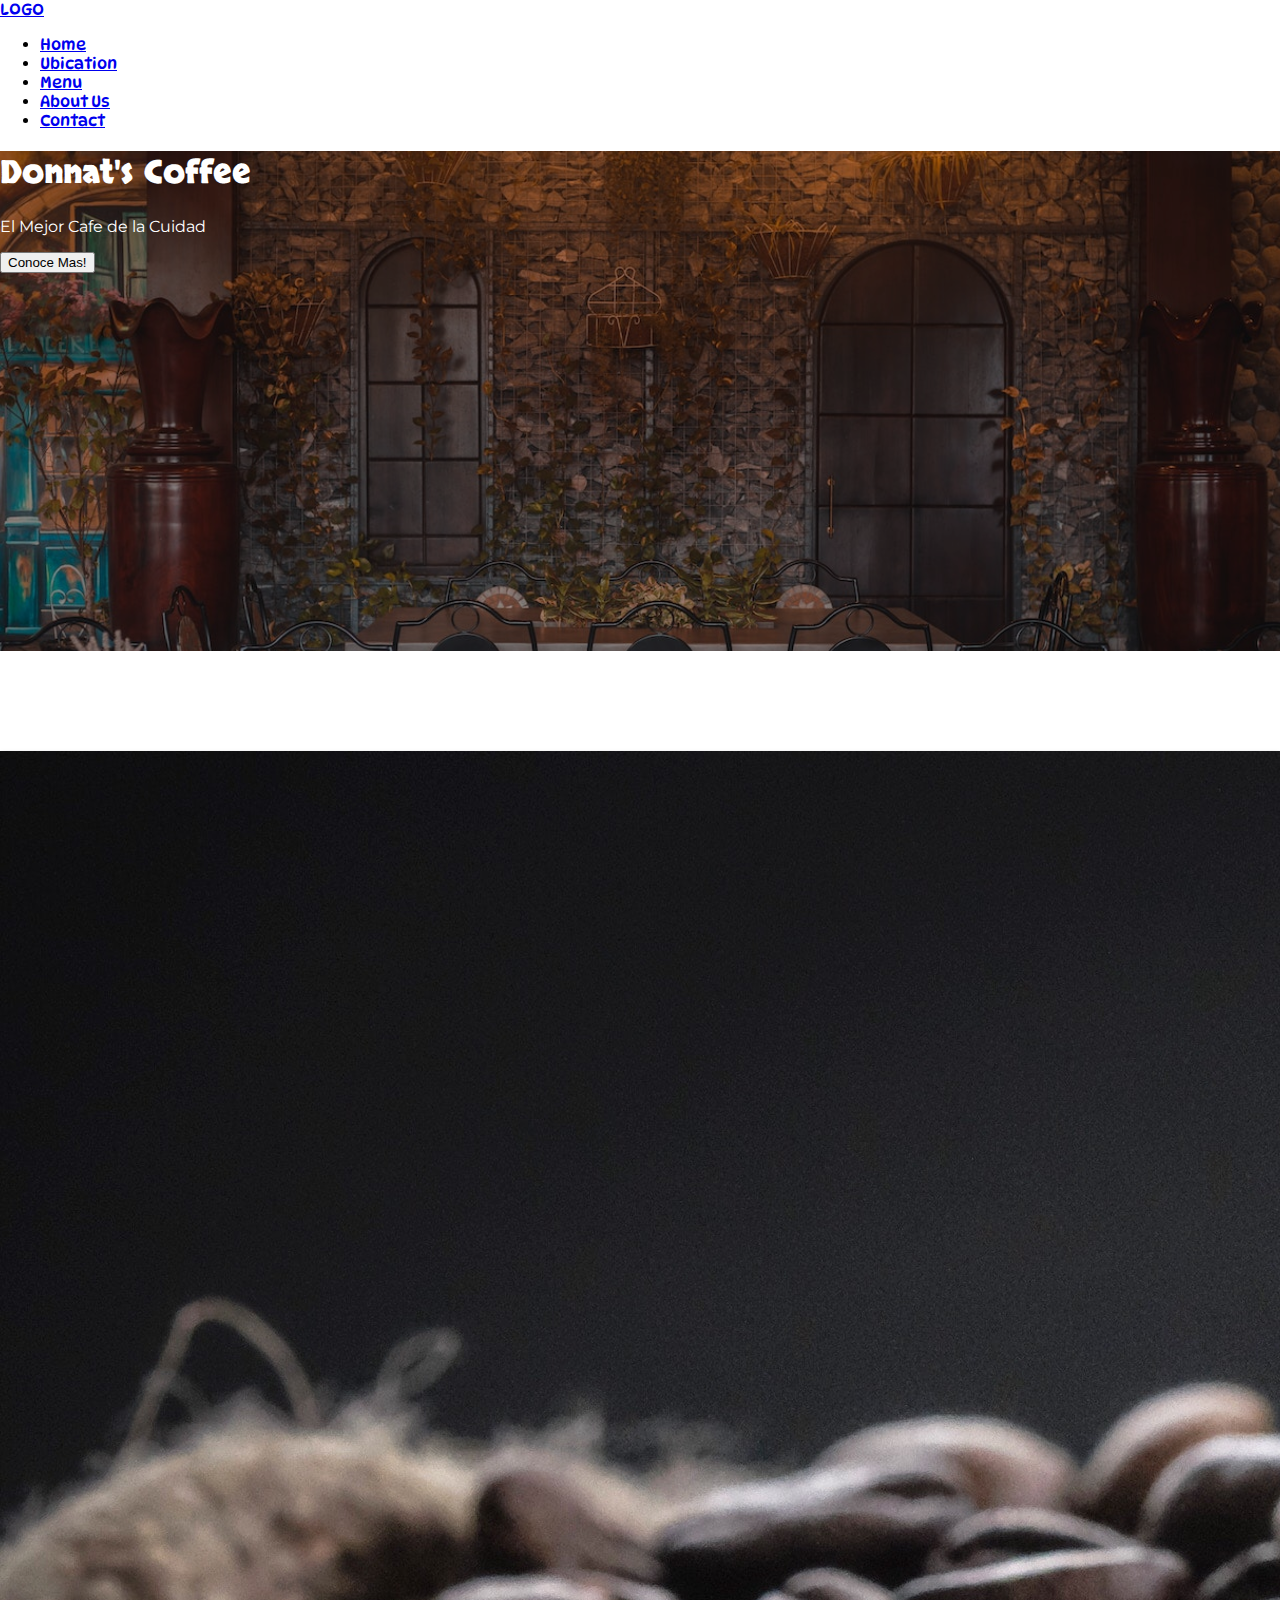
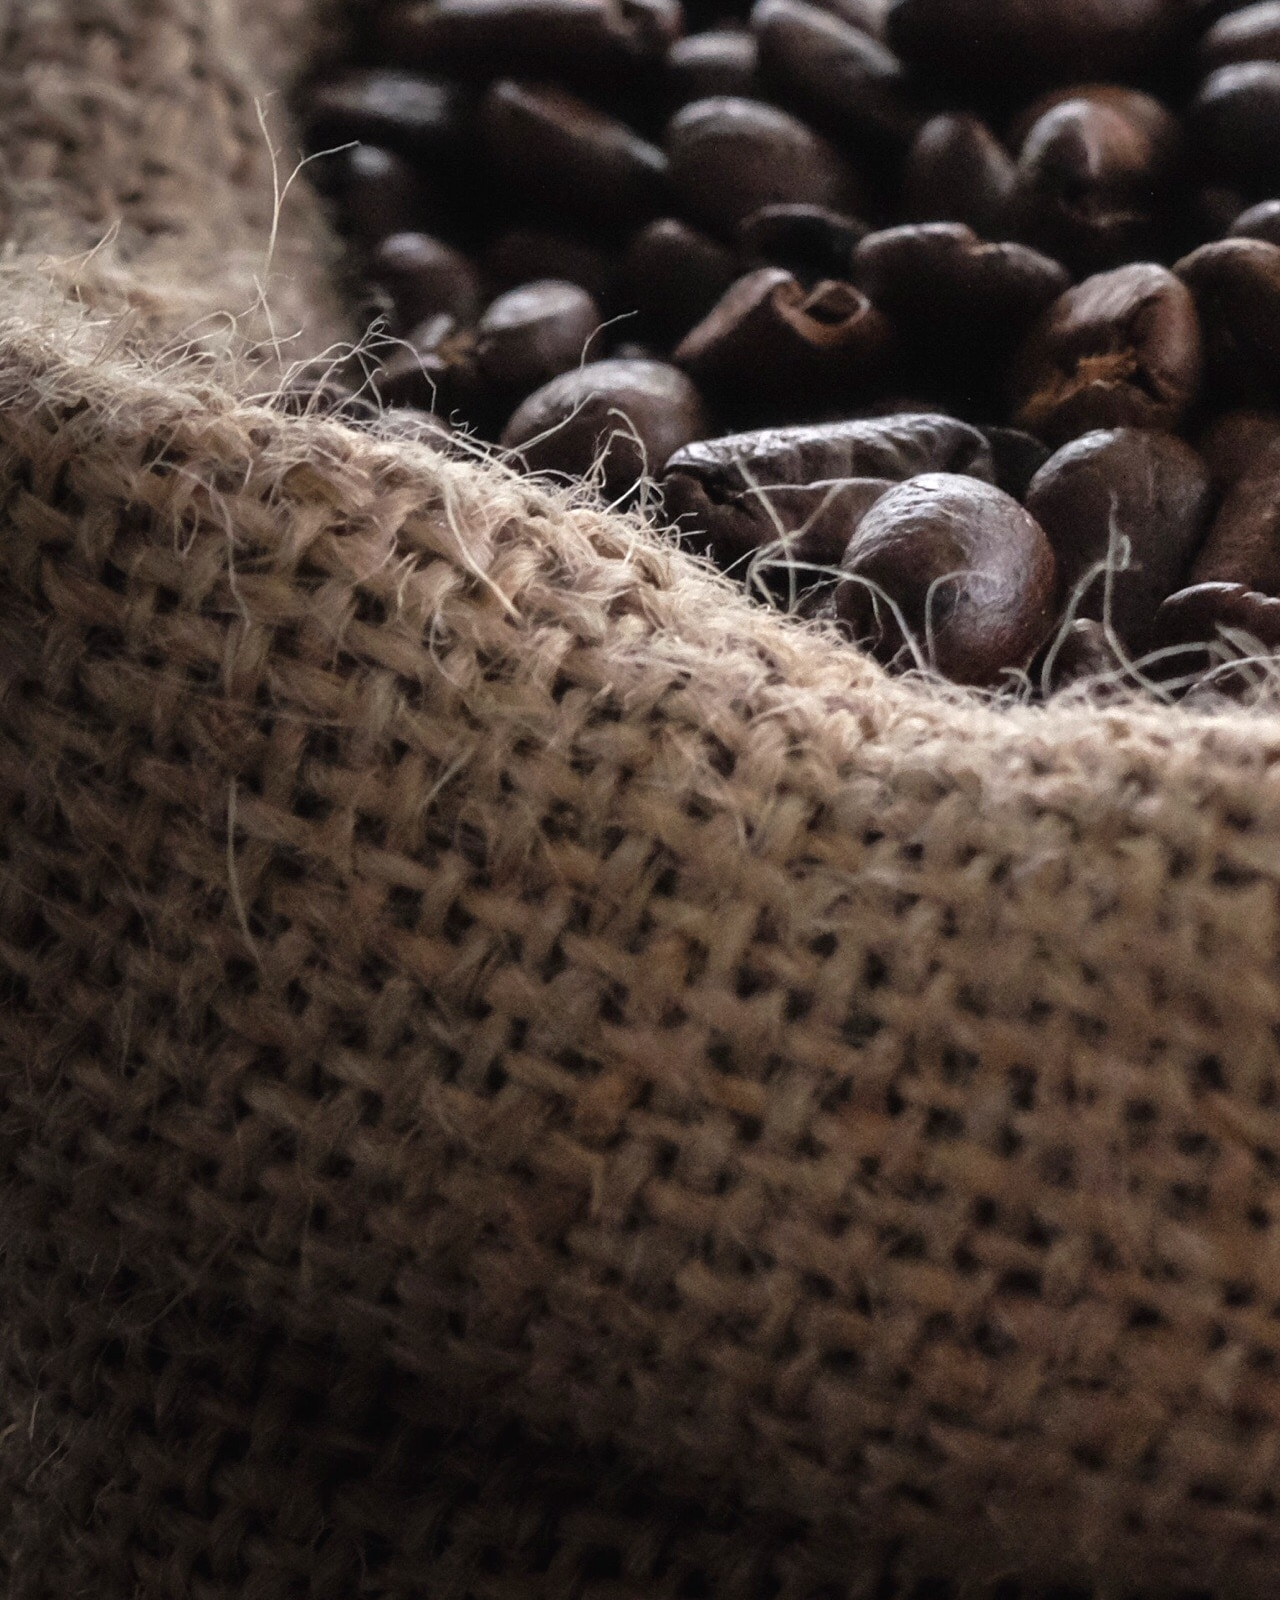
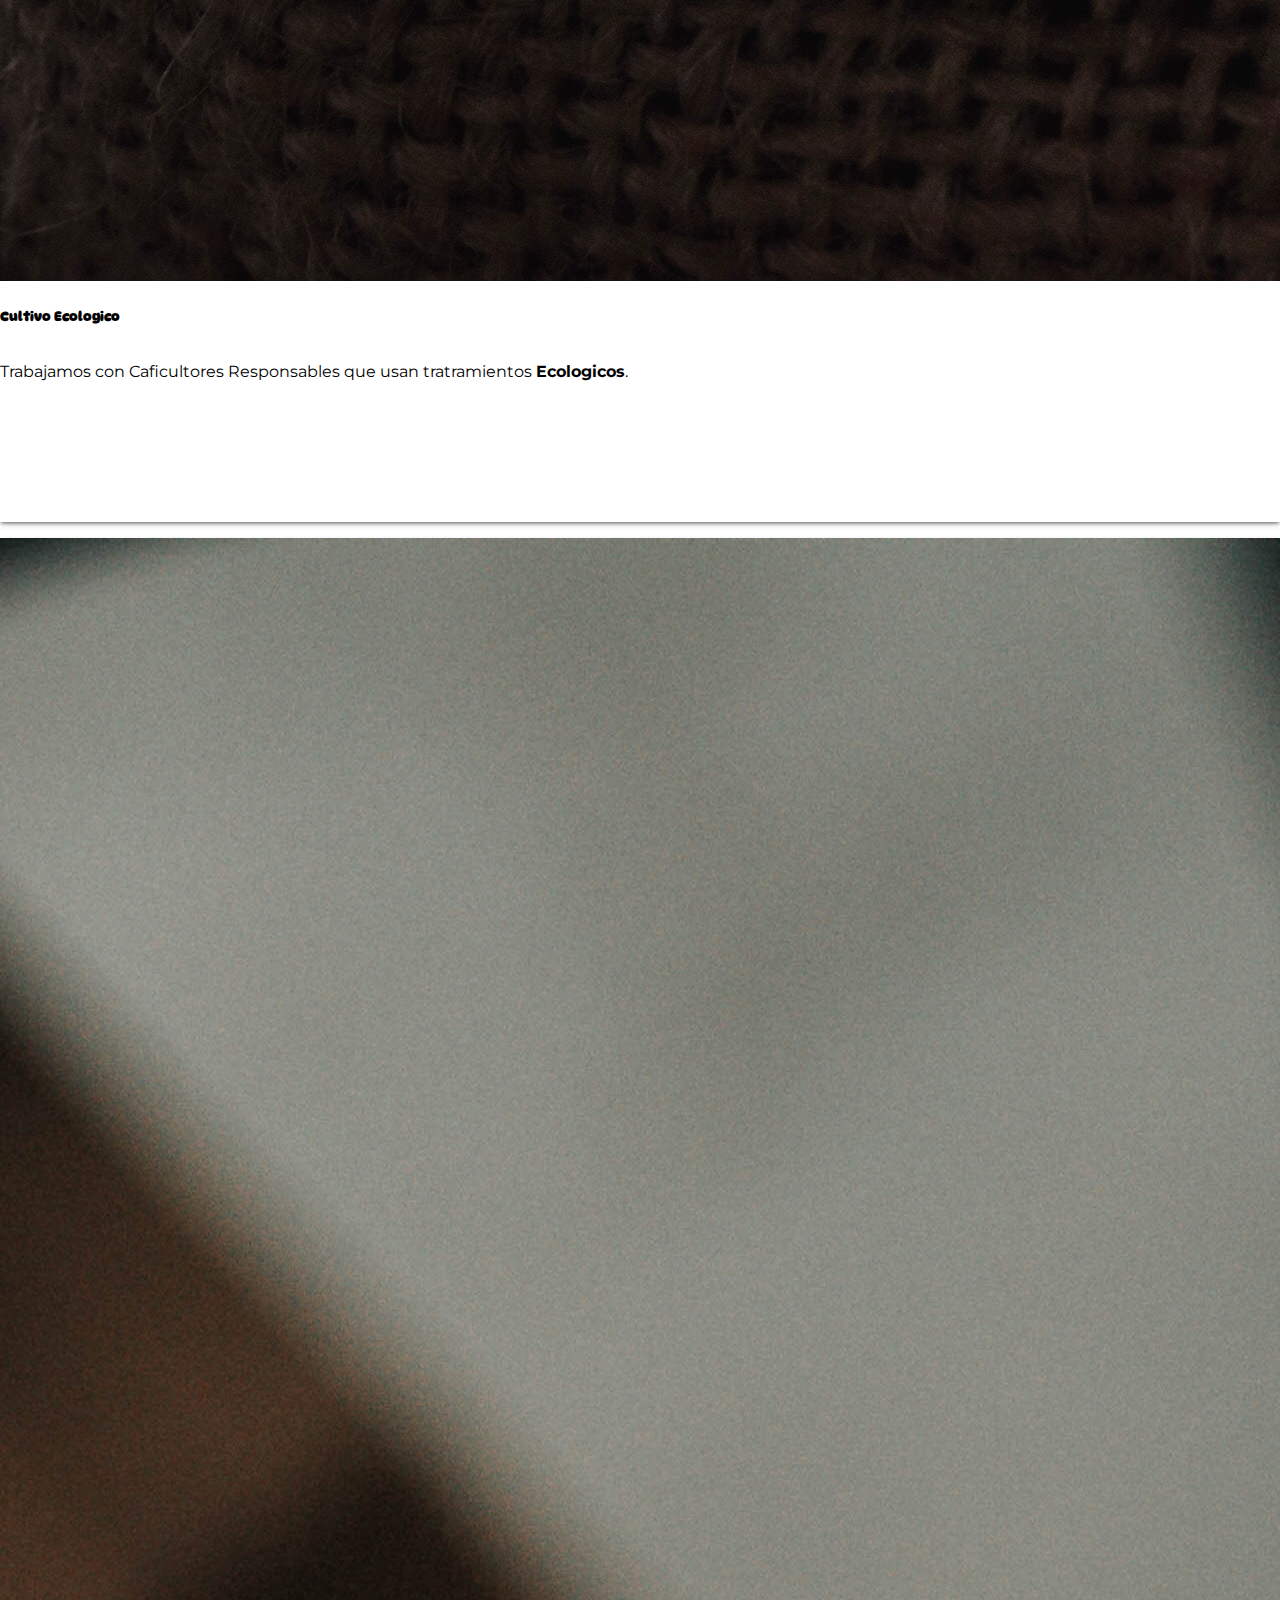
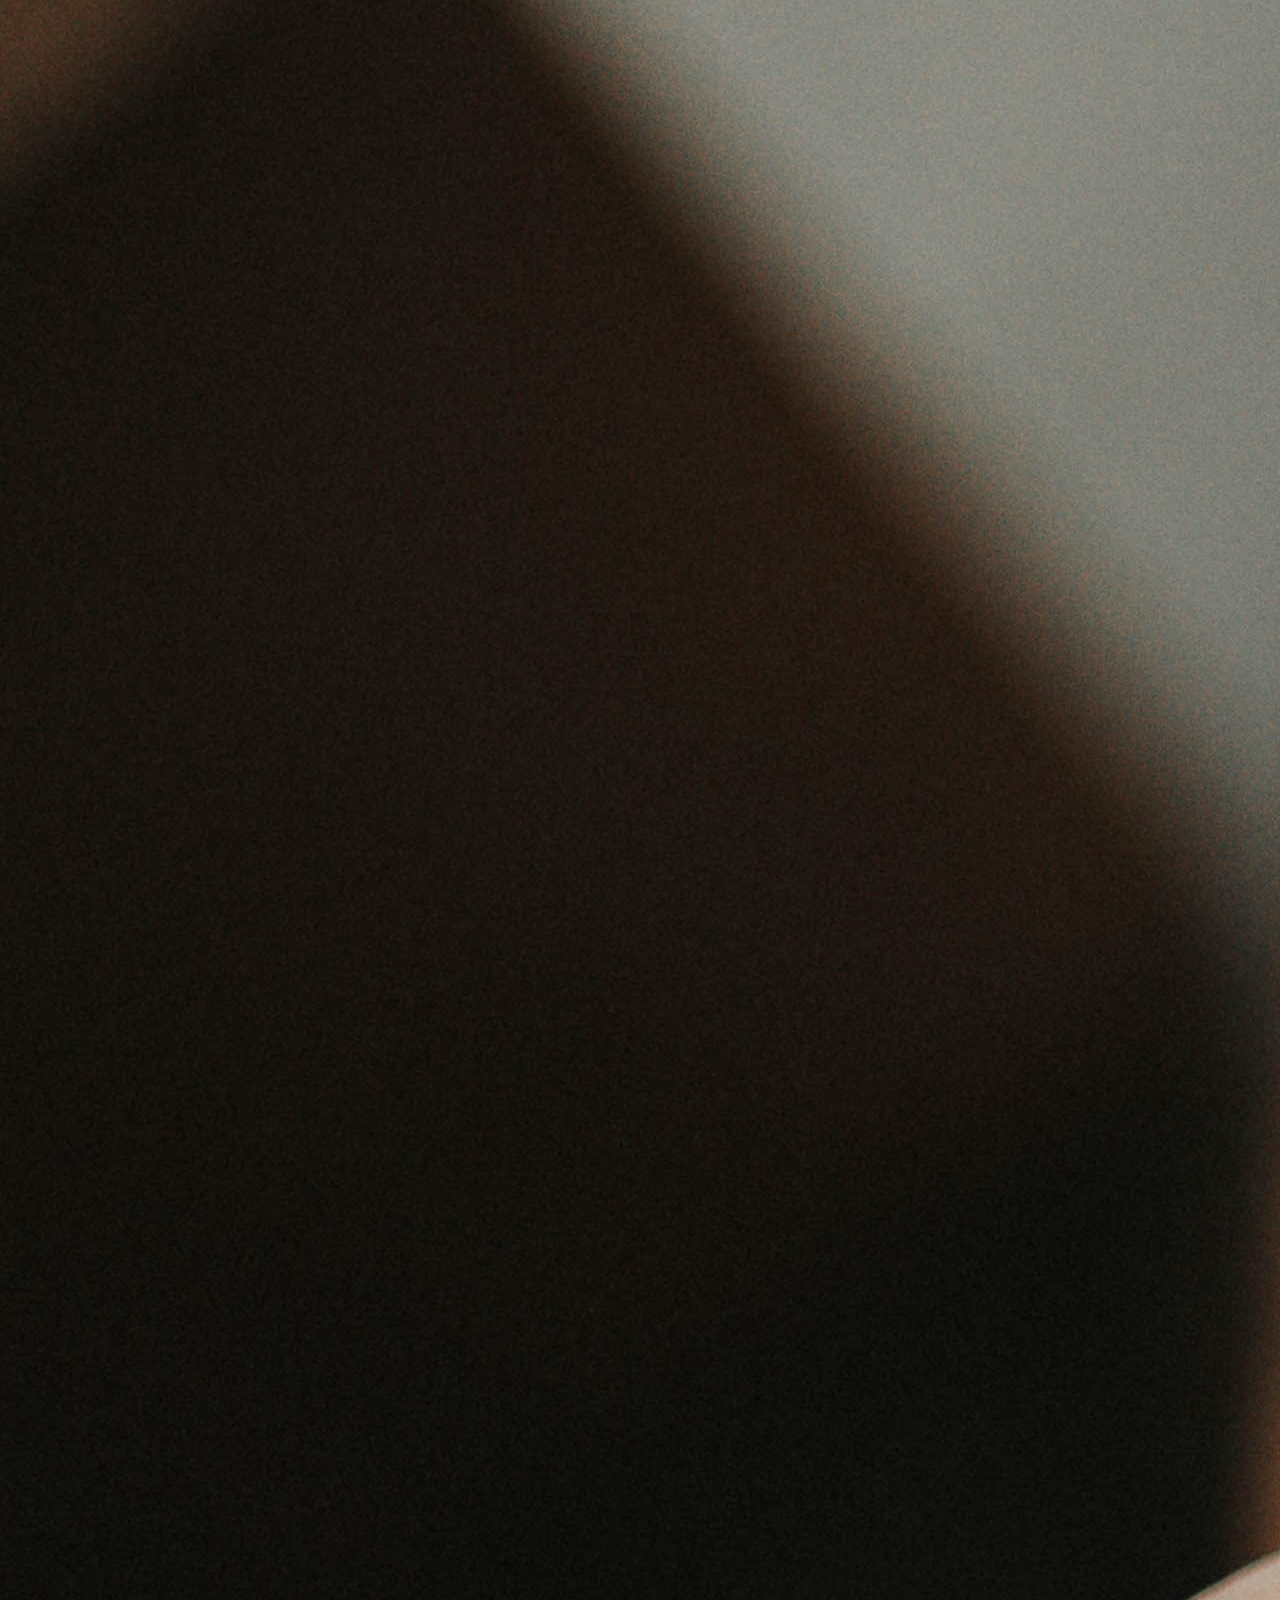
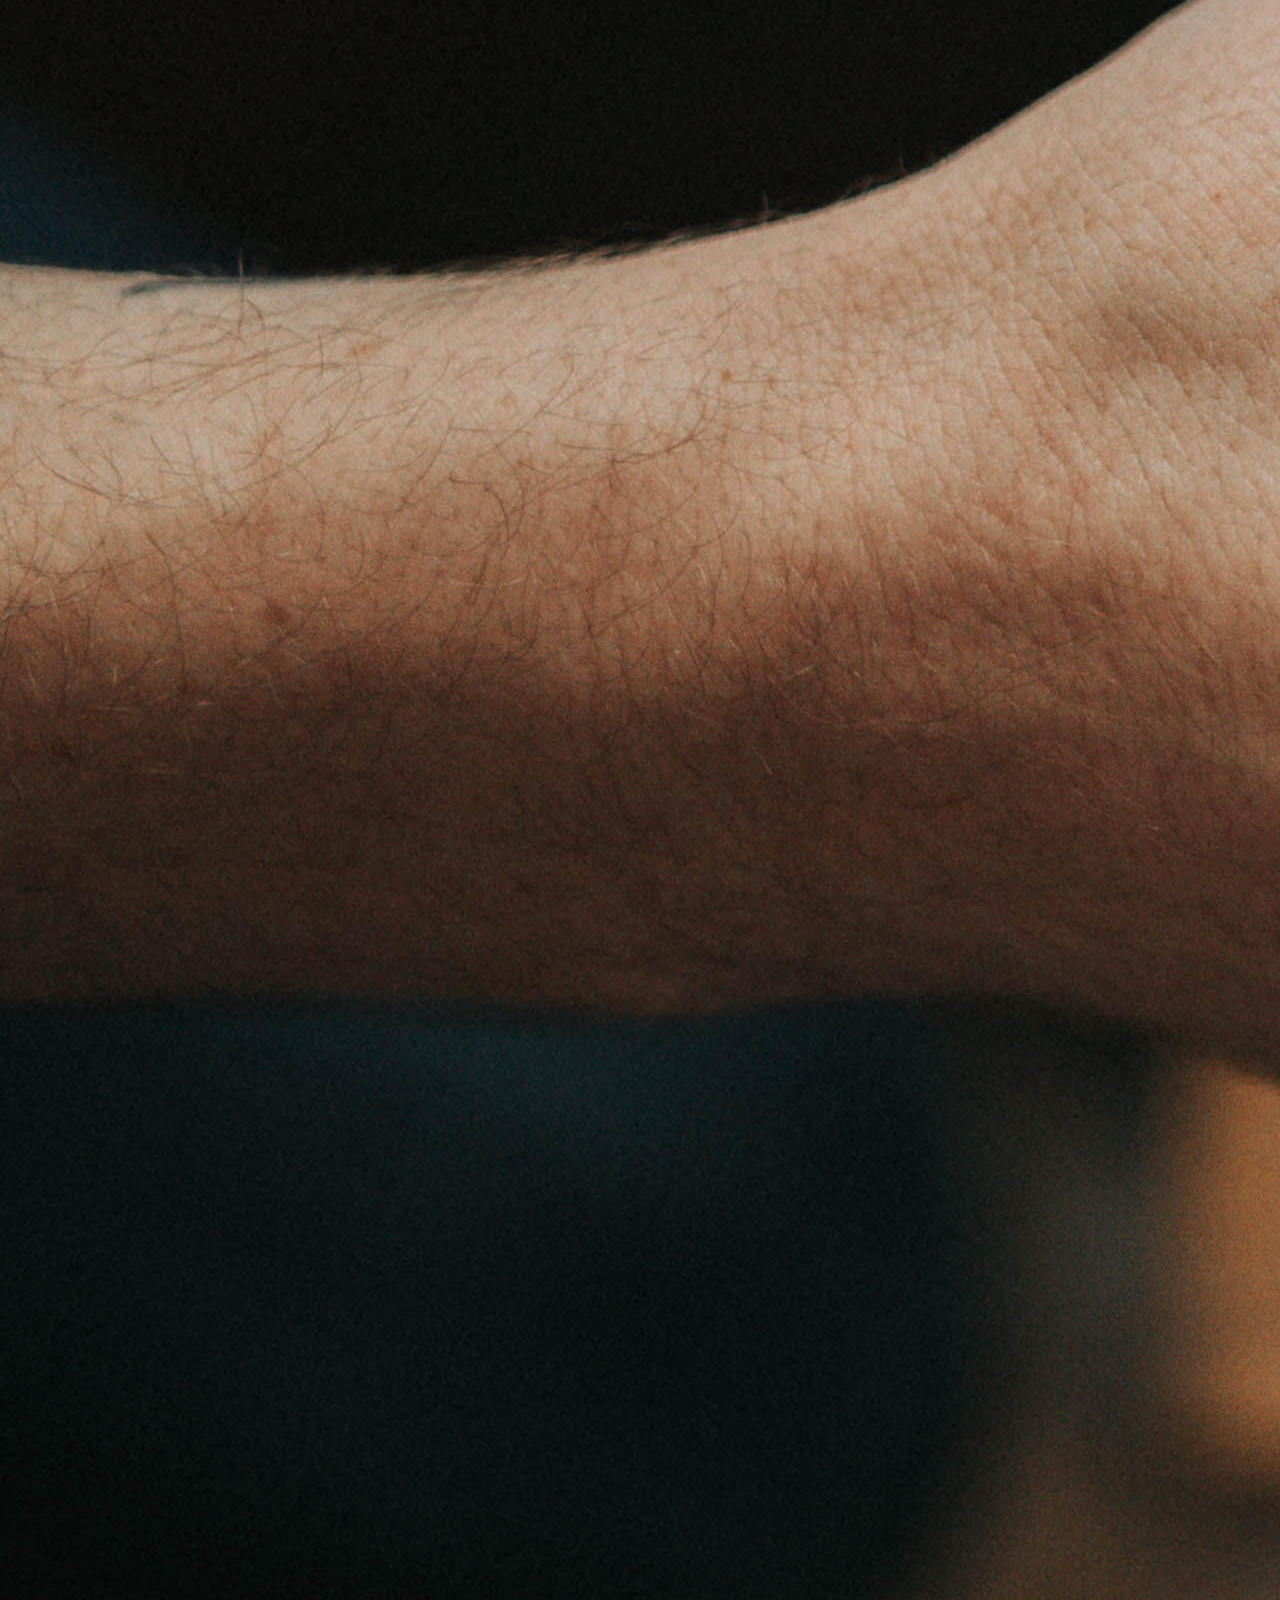
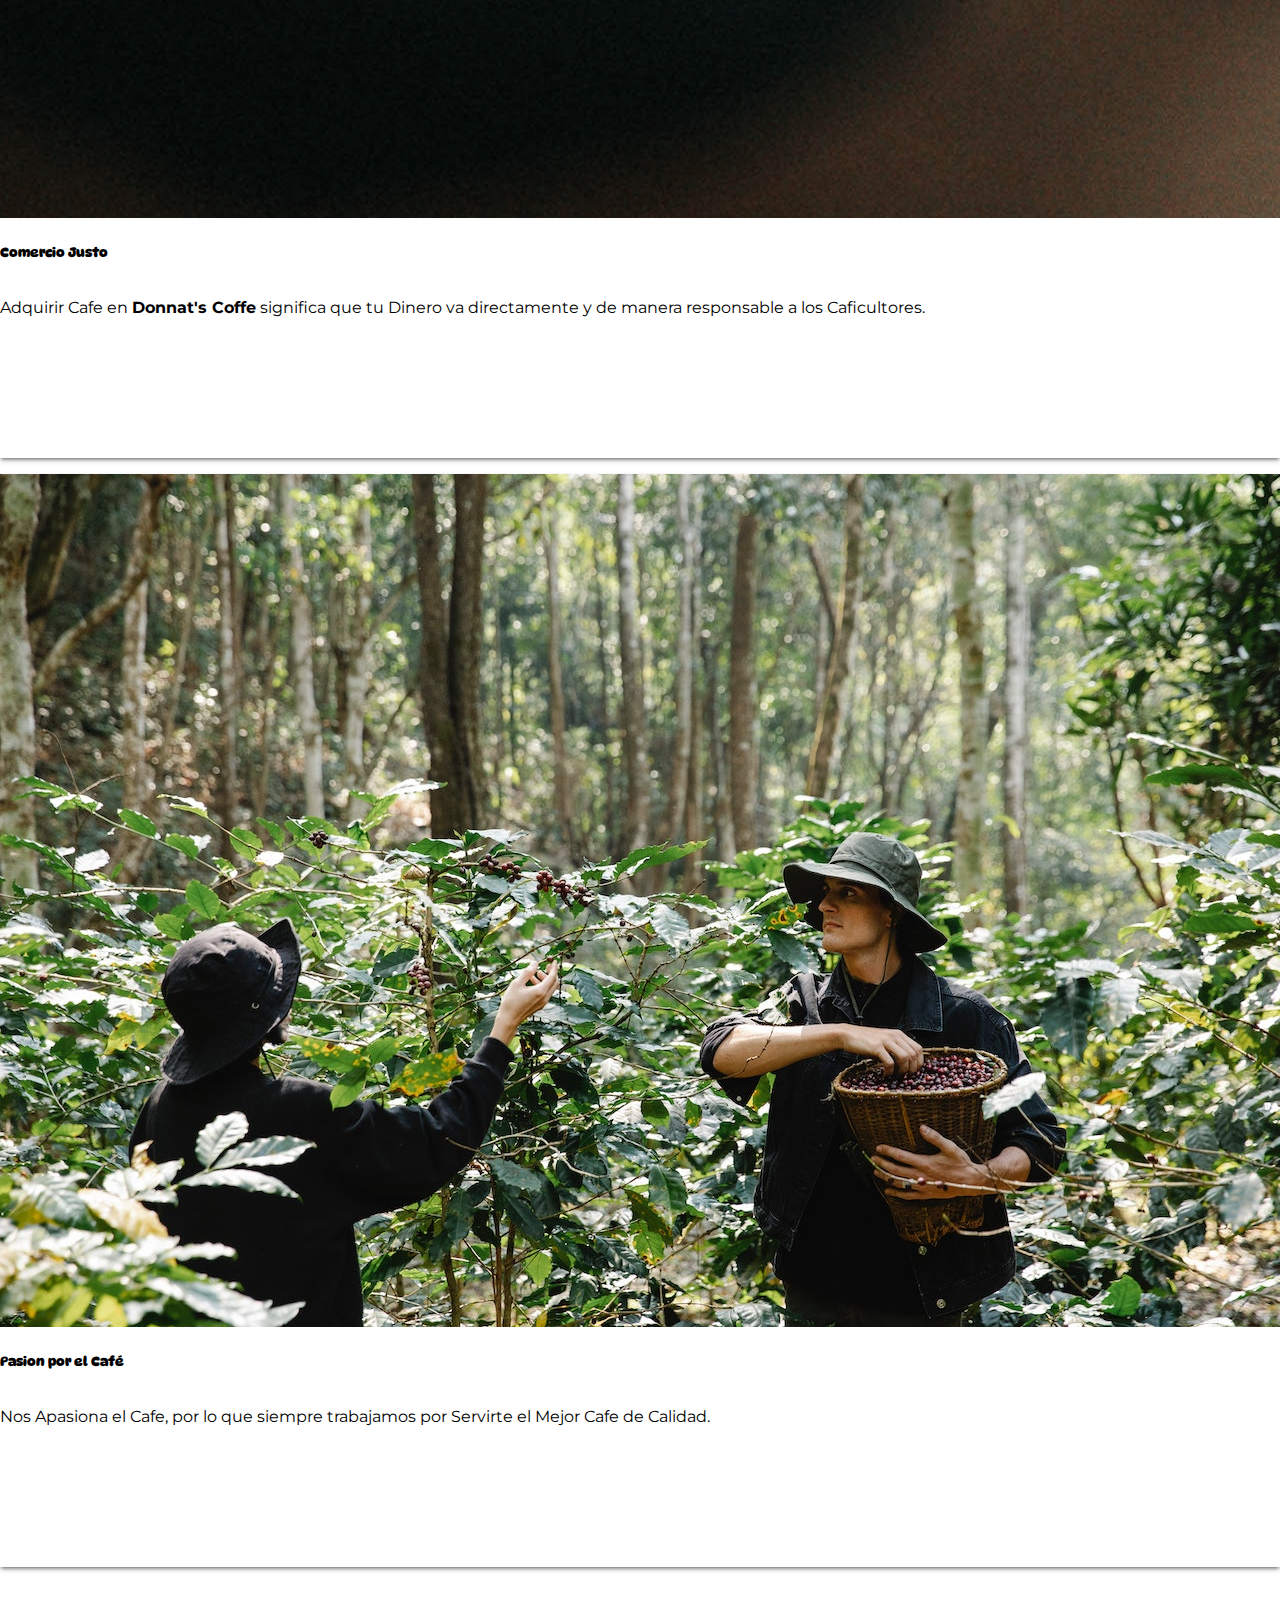
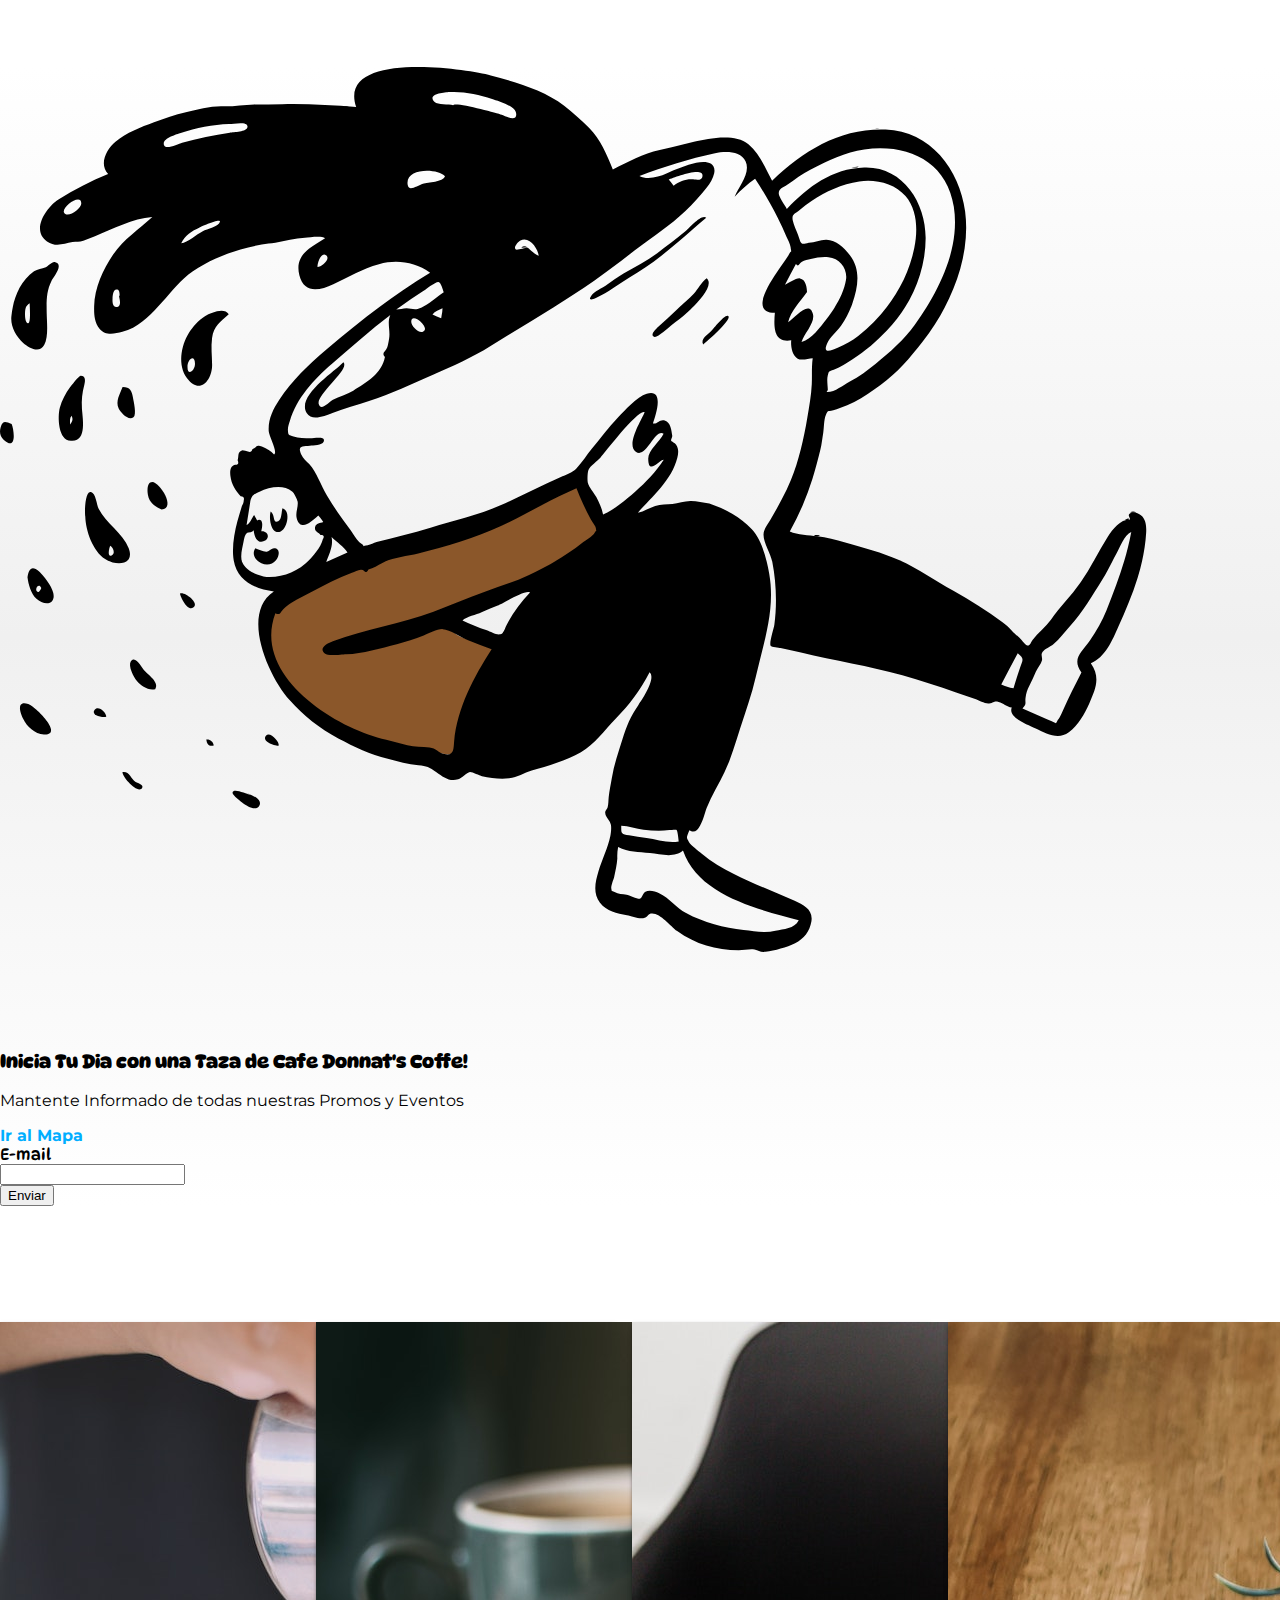
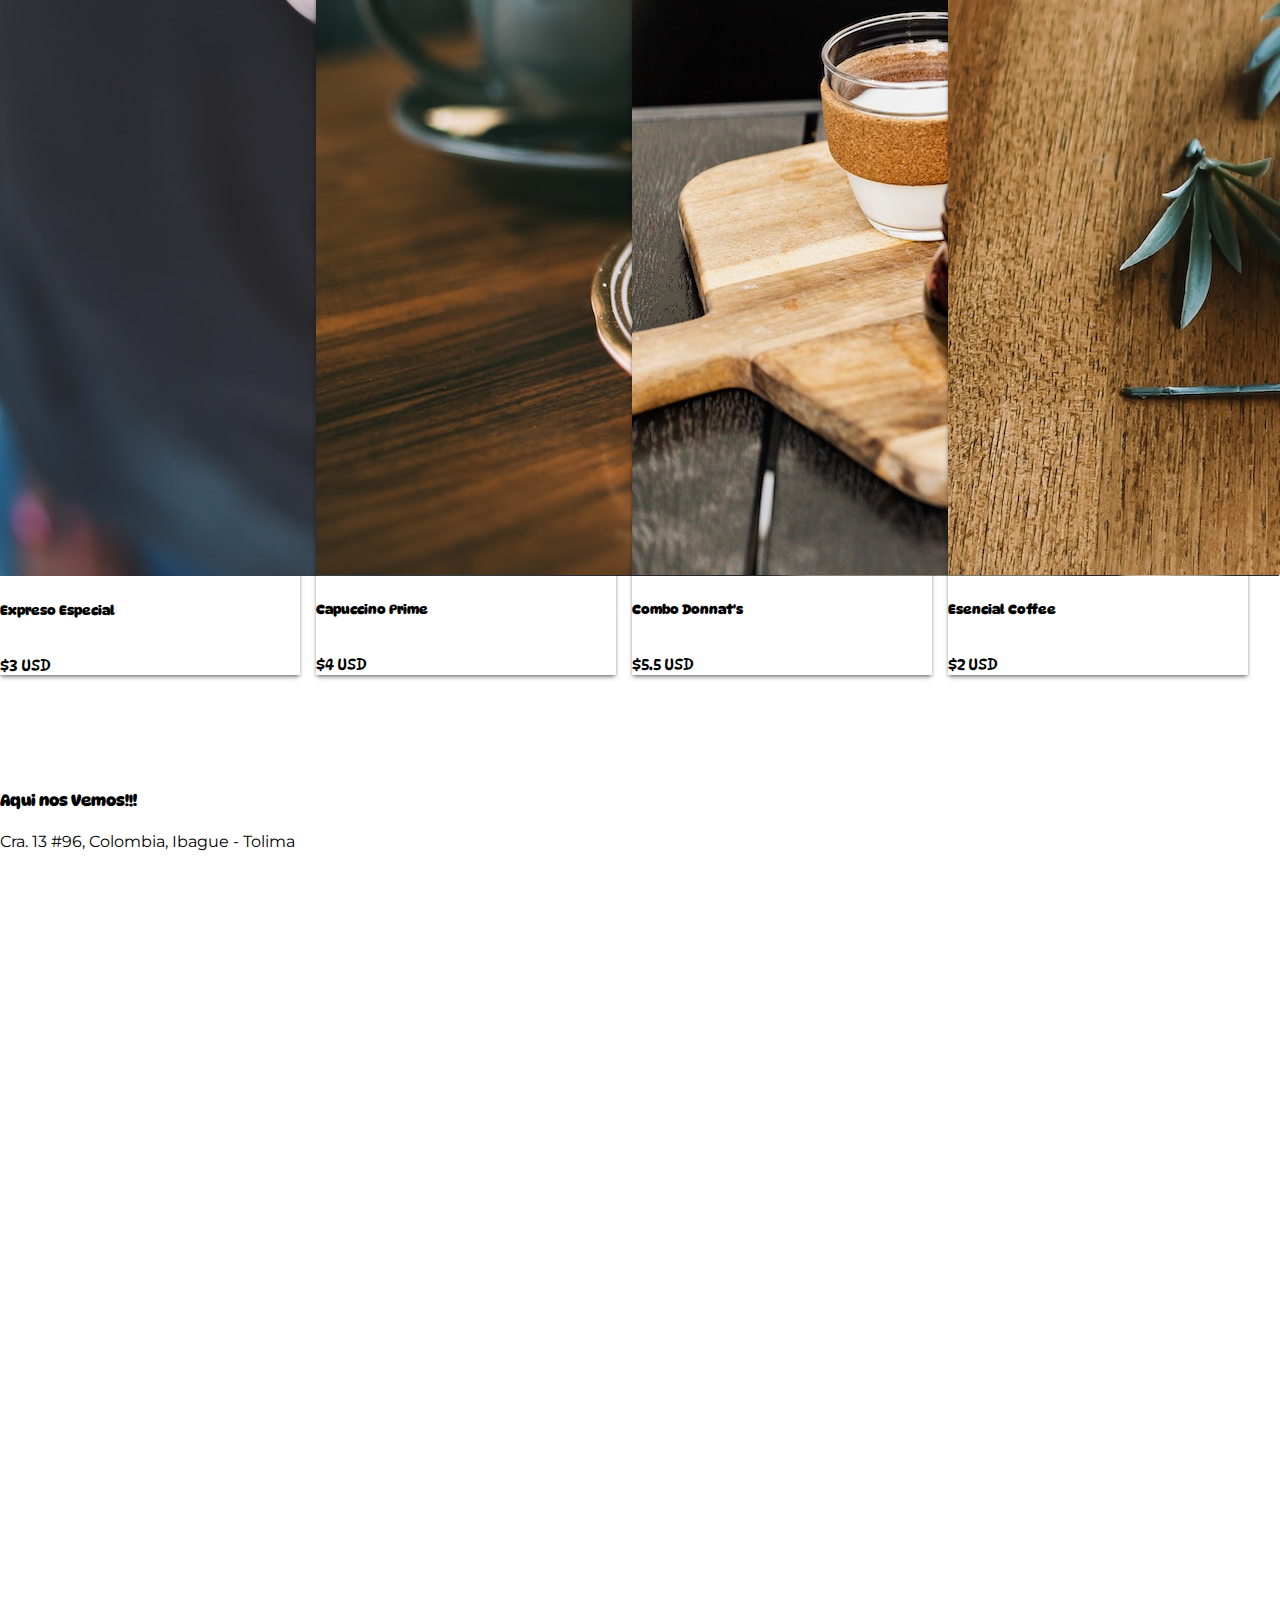
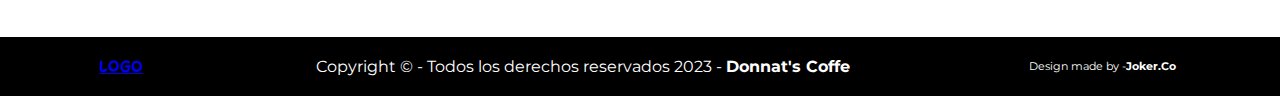
<file: index.html>
<!doctype html>
<html lang="es">
  <head>
    <meta charset="utf-8">
    <meta name="viewport" content="width=device-width, initial-scale=1">
    <title>Donnat's Coffee</title>
    <link rel="stylesheet" href="style.css">

    <link rel="icon" href="img/favicon.png">

    <link href="https://cdn.jsdelivr.net/npm/bootstrap@5.3.0-alpha3/dist/css/bootstrap.min.css" rel="stylesheet" integrity="sha384-KK94CHFLLe+nY2dmCWGMq91rCGa5gtU4mk92HdvYe+M/SXH301p5ILy+dN9+nJOZ" crossorigin="anonymous">

    <link rel="preconnect" href="https://fonts.googleapis.com">
    <link rel="preconnect" href="https://fonts.gstatic.com" crossorigin>
    <link href="https://fonts.googleapis.com/css2?family=DynaPuff&family=Libre+Baskerville:ital,wght@0,400;0,700;1,400&family=Montserrat:wght@300&family=Source+Serif+Pro:wght@300;400;700&display=swap" rel="stylesheet">

    <link href="https://fonts.googleapis.com/css2?family=DynaPuff&family=Libre+Baskerville:ital,wght@0,400;0,700;1,400&family=Montserrat:wght@300&family=Skranji:wght@700&family=Source+Serif+Pro:wght@300;400;700&display=swap" rel="stylesheet">

  </head>

  <body>

      <header>
        <nav class="navbar navbar-expand-lg bg-body-tertiary" data-bs-theme="dark" >
            <div class="container-fluid">
              <a class="navbar-brand" href="index.html">LOGO</a>
              
                <ul class="nav">
                  <li class="nav-item active">
                    <a class="nav-link" aria-current="page" href="index.html">Home</a>
                  </li>
                  <li class="nav-item">
                    <a class="nav-link" href="#mapa">Ubication</a>
                  </li>
                  <li class="nav-item">
                    <a class="nav-link" href="#menu">Menu</a>
                  </li>
                  <li class="nav-item">
                    <a class="nav-link" href="about.html">About Us</a>
                  </li>
                  <li class="nav-item">
                    <a class="nav-link" href="contact.html">Contact</a>
                  </li>
                </ul>
            </div>
          </nav>

          <div class="cover d-flex justify-content-center align-items-center flex-column">
            <h1> Donnat's Coffee </h1>
            <p>El Mejor Cafe de la Cuidad</p>
            <button class="btn btn-dark"> Conoce Mas!</button>
          </div>
      </header>

      

      <section>
        <div class="container mt-5 mb-5">
            <div class="row justify-content-center">

                <div class="col-12 col-sm-6 col-md-4 col-lg-3 mt-2">
                    <div class="card">
                        <img src="img/img3.jpg" class="card-img-top" alt="Cultivo de Cafe">
                        <div class="card-body">
                          <h5 class="card-title">Cultivo Ecologico</h5>
                          <p class="card-text">Trabajamos con Caficultores Responsables que usan tratramientos <b>Ecologicos</b>.</p>
                        </div>
                    </div>
                </div>
                
                <div class="col-12 col-sm-6 col-md-4 col-lg-3 mt-2">
                    <div class="card">
                        <img src="img/img2.jpg" class="card-img-top" alt="Tazas de cafe con amigos">
                        <div class="card-body">
                          <h5 class="card-title">Comercio Justo</h5>
                          <p class="card-text">Adquirir Cafe en <b>Donnat's Coffe</b> significa que tu Dinero va directamente y de manera responsable a los Caficultores.</p>
                        </div>
                    </div>
                </div>
                
                <div class="col-12 col-sm-6 col-md-4 col-lg-3 mt-2">
                    <div class="card">
                        <img src="img/caficultor.jpg" class="card-img-top" alt="Agricultores de Cafe">
                        <div class="card-body">
                          <h5 class="card-title">Pasion por el Café</h5>
                          <p class="card-text">Nos Apasiona el Cafe, por lo que siempre trabajamos por Servirte el Mejor Cafe de Calidad.</p>
                        </div>
                    </div>
                </div>
                
            </div>
        </div>
      </section>

      <section id="mapa">
        <div class="container mt-5 mb-5">
            <div class="row"> 
                <div class="col-12 col-sm-6 col-lg-5">
                    <img src="img/Coffee.svg" alt="Ilustracion de una Persona abrazando una tasa de Cafe">
                </div>
        
                <div class="col-12 col-sm-6">
                    <h3> Inicia Tu Dia con una Taza de Cafe Donnat's Coffe! </h3>
                    <p> Mantente Informado de todas nuestras Promos y Eventos </p>
                    <a href="#">Ir al Mapa</a>
                </div>
            </div>
                
            <form action="">
                <label for="email">E-mail</label>
                <div class="d-flex"> 
                    <div class="flex-fill">
                        <input type="email" id="email" class="form-control">
                    </div>
                    <button type="submit" class="btn btn-dark"> 
                        Enviar
                    </button>
                </div>
            </form>
        </div>
      </section>

      
      <!--SLIDER DE PRODUCTOS-->
      <section id="menu">
        <div class="container mt-5 mb-5">
            <div class="product-stripe">
                <div class="stripe-container">

                    <div class="card">
                        <img src="img/coffe_special.jpg" class="card-img-top" alt="Expreso Especial">
                        <div class="card-body">
                          <h5 class="card-title">Expreso Especial</h5>
                          <span class="badge bg-info">$3 USD</span>
                        </div>
                    </div>

                    <div class="card">
                        <img src="img/coffe_torta.jpg" class="card-img-top" alt="Capuccino Prime">
                        <div class="card-body">
                          <h5 class="card-title">Capuccino Prime</h5>
                          <span class="badge bg-info">$4 USD</span>
                        </div>
                    </div>

                    <div class="card">
                        <img src="img/muffi.jpg" class="card-img-top" alt="Combo Donnat's">
                        <div class="card-body">
                          <h5 class="card-title">Combo Donnat's</h5>
                          <span class="badge bg-info">$5.5 USD</span>
                        </div>
                    </div>

                    <div class="card">
                        <img src="img/esencial.jpg" class="card-img-top" alt="Esencial Coffee">
                        <div class="card-body">
                          <h5 class="card-title">Esencial Coffee</h5>
                          <span class="badge bg-info">$2 USD</span>
                        </div>
                    </div>

                </div>
            </div>
        </div>
      </section>

      <section class="mapa">
        <div class="container mt-5 mb-5 "> 
            <h4>Aqui nos Vemos!!!</h4>
            <p> Cra. 13 #96, Colombia, Ibague - Tolima</p>
            <div class="responsive-iframe">
                <iframe src="https://www.google.com/maps/embed?pb=!1m14!1m8!1m3!1d63630.07845331519!2d-74.1419431!3d4.6155034!3m2!1i1024!2i768!4f13.1!3m3!1m2!1s0x8e3f999b7a49f22b%3A0xcc645cc5e126246d!2sJuan%20Valdez%20Centro%20Internacional!5e0!3m2!1ses!2sco!4v1683326702542!5m2!1ses!2sco" width="400" height="300" style="border:0;" allowfullscreen="" loading="lazy" referrerpolicy="no-referrer-when-downgrade"></iframe>
            </div>
        </div>
      </section>


      <footer>
        <a class="navbar-brand" href="#">LOGO</a>
        <p>Copyright © - Todos los derechos reservados 2023 - <b>Donnat's Coffe</b></p>
        <p class="made">Design made by - <b> Joker.Co</b></p>
      </footer>

  </body>
</html>
</file>
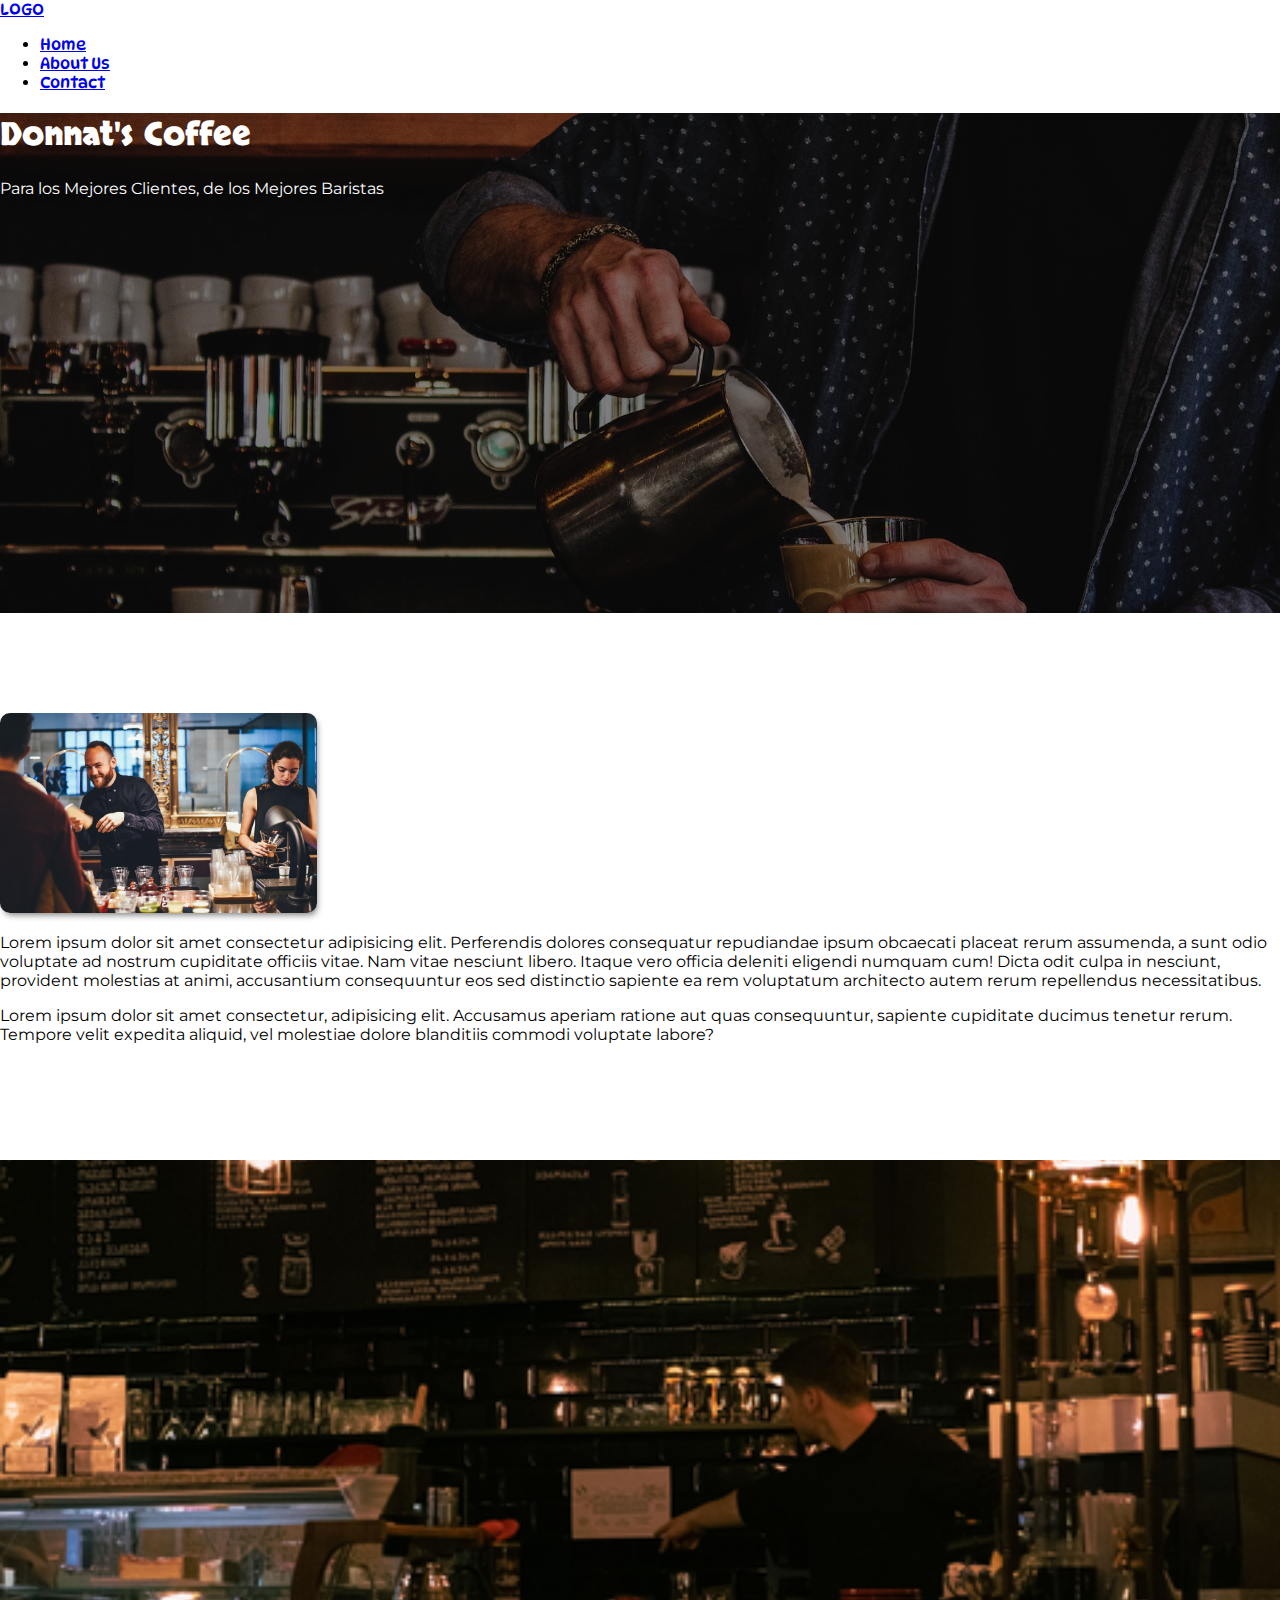
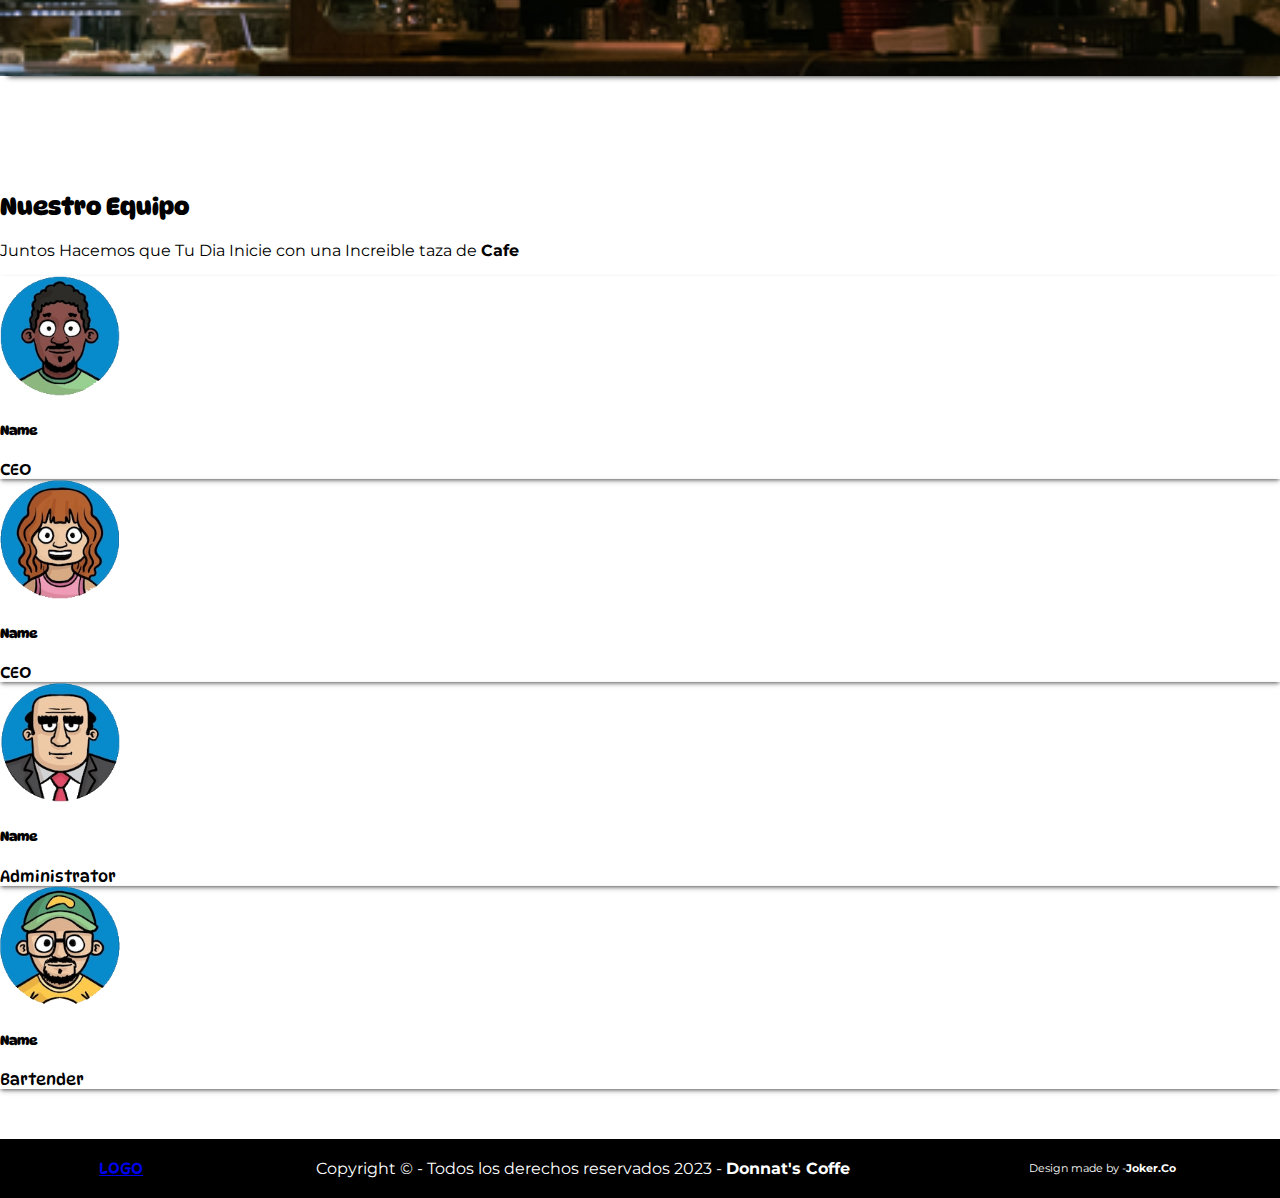
<file: about.html>
<!doctype html>
<html lang="es">
  <head>
    <meta charset="utf-8">
    <meta name="viewport" content="width=device-width, initial-scale=1">
    <title>Donnat's Coffee - About Us</title>
    <link rel="stylesheet" href="style.css">

    <link rel="icon" href="img/favicon.png">

    <link href="https://cdn.jsdelivr.net/npm/bootstrap@5.3.0-alpha3/dist/css/bootstrap.min.css" rel="stylesheet" integrity="sha384-KK94CHFLLe+nY2dmCWGMq91rCGa5gtU4mk92HdvYe+M/SXH301p5ILy+dN9+nJOZ" crossorigin="anonymous">

    <link rel="preconnect" href="https://fonts.googleapis.com">
    <link rel="preconnect" href="https://fonts.gstatic.com" crossorigin>
    <link href="https://fonts.googleapis.com/css2?family=DynaPuff&family=Libre+Baskerville:ital,wght@0,400;0,700;1,400&family=Montserrat:wght@300&family=Source+Serif+Pro:wght@300;400;700&display=swap" rel="stylesheet">

    <link href="https://fonts.googleapis.com/css2?family=DynaPuff&family=Libre+Baskerville:ital,wght@0,400;0,700;1,400&family=Montserrat:wght@300&family=Skranji:wght@700&family=Source+Serif+Pro:wght@300;400;700&display=swap" rel="stylesheet">

  </head>

  <body>

      <header>
        <nav class="navbar navbar-expand-lg bg-body-tertiary" data-bs-theme="dark" >
            <div class="container-fluid">
              <a class="navbar-brand" href="index.html">LOGO</a>
              
                <ul class="nav">
                  <li class="nav-item active">
                    <a class="nav-link" aria-current="page" href="index.html">Home</a>
                  </li>
                  <li class="nav-item">
                    <a class="nav-link" href="about.html">About Us</a>
                  </li>
                  <li class="nav-item">
                    <a class="nav-link" href="contact.html">Contact</a>
                  </li>
                </ul>
            </div>
          </nav>

          <div class="cover2 d-flex justify-content-end align-items-start flex-column p-5">
            <h1> Donnat's Coffee </h1>
            <p>Para los Mejores Clientes, de los Mejores Baristas</p>
          </div>
      </header>

      <section>
        <div class="container mt-5 mb-5">
          <img class="float-sm-start" src="img/about.jpg" alt="Personal de Donnat's Coffe preparando bebidas">
          <p>Lorem ipsum dolor sit amet consectetur adipisicing elit. Perferendis dolores consequatur repudiandae ipsum obcaecati placeat rerum assumenda, a sunt odio voluptate ad nostrum cupiditate officiis vitae. Nam vitae nesciunt libero.
          Itaque vero officia deleniti eligendi numquam cum! Dicta odit culpa in nesciunt, provident molestias at animi, accusantium consequuntur eos sed distinctio sapiente ea rem voluptatum architecto autem rerum repellendus necessitatibus.</p>
          <p>Lorem ipsum dolor sit amet consectetur, adipisicing elit. Accusamus aperiam ratione aut quas consequuntur, sapiente cupiditate ducimus tenetur rerum. Tempore velit expedita aliquid, vel molestiae dolore blanditiis commodi voluptate labore?</p>
        </div>
      </section>

      <section>
        <div class="container mt-5 mb-5">
          <div class="slider">
            <div class="slider-container">
              <div class="image-container" style="background-image: url(img/tama-1.png);"></div>
              <div class="image-container" style="background-image: url(img/tama-2.png);"></div>
              <div class="image-container" style="background-image: url(img/tama-3.png);"></div>
              <div class="image-container" style="background-image: url(img/tama4.png);"></div>
            </div>
          </div>

        </div>
      </section>

      <section>
        <div class="container mt-5 mb-5">
          <h2>Nuestro Equipo</h2>
          <p>Juntos Hacemos que Tu Dia Inicie con una Increible taza de <b>Cafe</b></p>

          <div class="row">
            <div class="col-12 col-sm-6 col-md-3 mt-2">
              <div class="card p-4 text-center">
                <div class="avatar rounded-circle" style="background-image: url(img/avatar-1.png);"></div>
                <h5 class="mt-2"> Name </h5>
                <span class="badge text-bg-secondary">CEO</span>
              </div>
            </div>
            <div class="col-12 col-sm-6 col-md-3 mt-2">
              <div class="card p-4 text-center">
                <div class="avatar rounded-circle" style="background-image: url(img/avatar-2.png);"></div>
                <h5 class="mt-2"> Name </h5>
                <span class="badge text-bg-secondary">CEO</span>
              </div>
            </div>
            <div class="col-12 col-sm-6 col-md-3 mt-2">
              <div class="card p-4 text-center">
                <div class="avatar rounded-circle" style="background-image: url(img/avatar-3.png);"></div>
                <h5 class="mt-2"> Name </h5>
                <span class="badge text-bg-secondary">Administrator</span>
              </div>
            </div>
            <div class="col-12 col-sm-6 col-md-3 mt-2">
              <div class="card p-4 text-center">
                <div class="avatar rounded-circle" style="background-image: url(img/avatar-4.png);"></div>
                <h5 class="mt-2"> Name </h5>
                <span class="badge text-bg-secondary">Bartender</span>
              </div>
            </div>
          </div>
        </div>
      </section>

      <footer>
        <a class="navbar-brand" href="#">LOGO</a>
        <p>Copyright © - Todos los derechos reservados 2023 - <b>Donnat's Coffe</b></p>
        <p class="made">Design made by - <b> Joker.Co</b></p>
      </footer>
      
  </body>
</html>
</file>
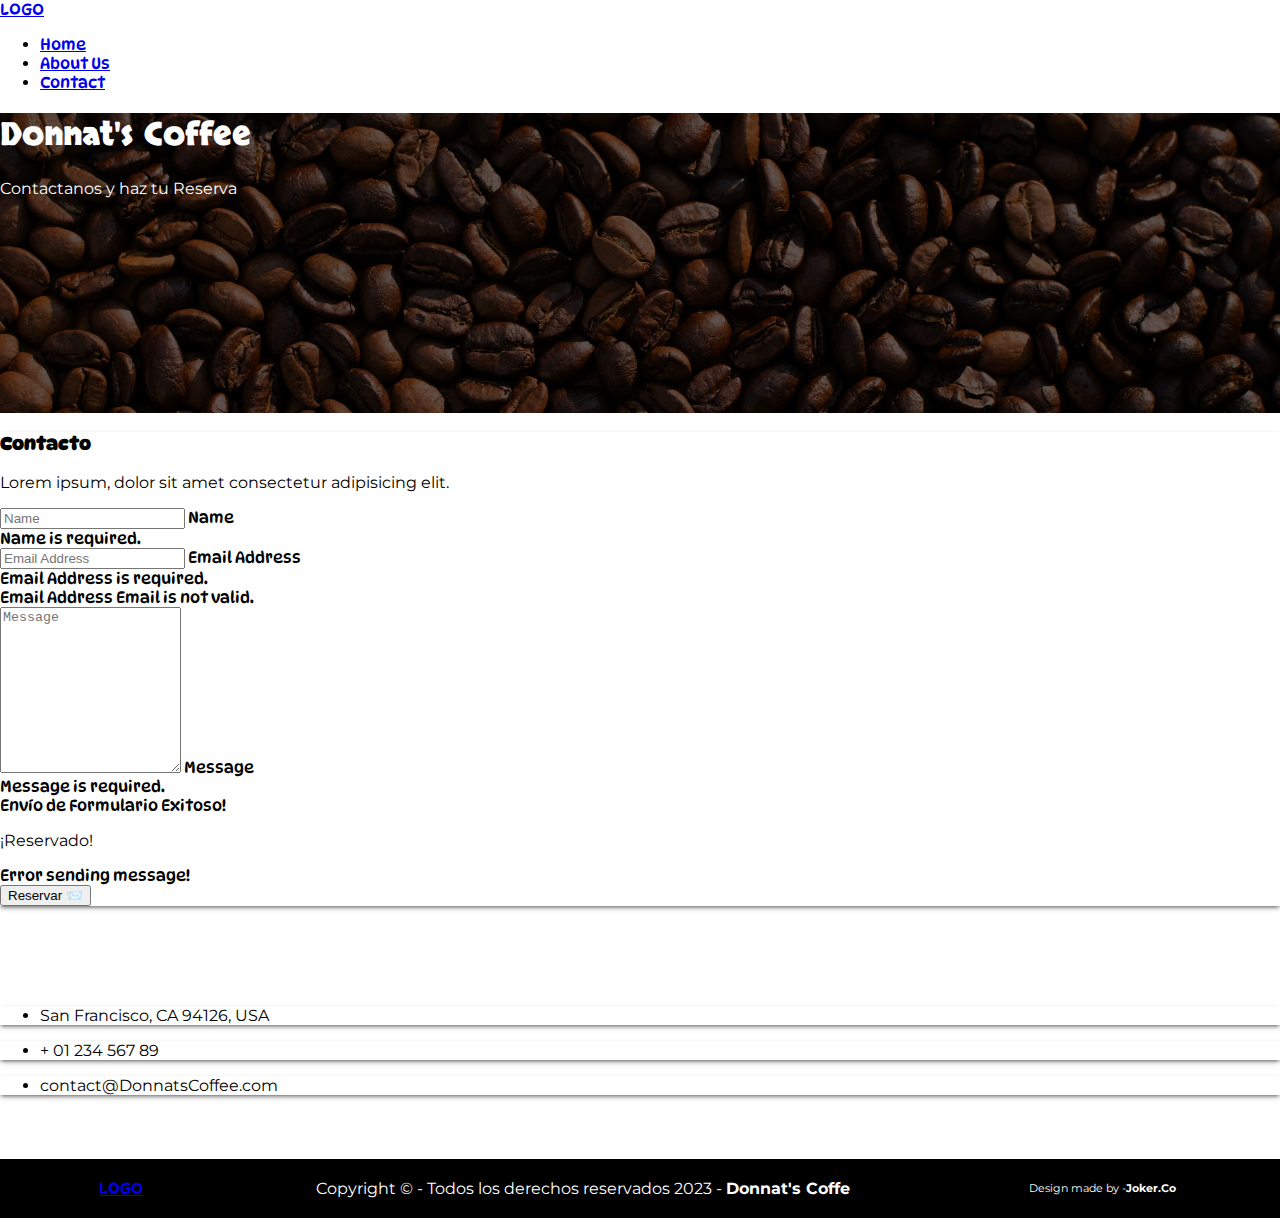
<file: contact.html>
<!doctype html>
<html lang="es">
  <head>
    <meta charset="utf-8">
    <meta name="viewport" content="width=device-width, initial-scale=1">
    <title>Donnat's Coffee - Contact</title>
    <link rel="stylesheet" href="style.css">

    <link rel="icon" href="img/favicon.png">

    <link href="https://cdn.jsdelivr.net/npm/bootstrap@5.3.0-alpha3/dist/css/bootstrap.min.css" rel="stylesheet" integrity="sha384-KK94CHFLLe+nY2dmCWGMq91rCGa5gtU4mk92HdvYe+M/SXH301p5ILy+dN9+nJOZ" crossorigin="anonymous">

    <link rel="preconnect" href="https://fonts.googleapis.com">
    <link rel="preconnect" href="https://fonts.gstatic.com" crossorigin>
    <link href="https://fonts.googleapis.com/css2?family=DynaPuff&family=Libre+Baskerville:ital,wght@0,400;0,700;1,400&family=Montserrat:wght@300&family=Source+Serif+Pro:wght@300;400;700&display=swap" rel="stylesheet">

    <link href="https://fonts.googleapis.com/css2?family=DynaPuff&family=Libre+Baskerville:ital,wght@0,400;0,700;1,400&family=Montserrat:wght@300&family=Skranji:wght@700&family=Source+Serif+Pro:wght@300;400;700&display=swap" rel="stylesheet">

  </head>

  <body>
    <script src="//maxcdn.bootstrapcdn.com/bootstrap/4.1.1/js/bootstrap.min.js"></script>
    <script src="//cdnjs.cloudflare.com/ajax/libs/jquery/3.2.1/jquery.min.js"></script>
      <header>
        <nav class="navbar navbar-expand-lg bg-body-tertiary" data-bs-theme="dark" >
            <div class="container-fluid">
              <a class="navbar-brand" href="index.html">LOGO</a>
              
                <ul class="nav">
                  <li class="nav-item active">
                    <a class="nav-link" aria-current="page" href="index.html">Home</a>
                  </li>
                  <li class="nav-item">
                    <a class="nav-link" href="about.html">About Us</a>
                  </li>
                  <li class="nav-item">
                    <a class="nav-link" href="contact.html">Contact</a>
                  </li>
                </ul>
            </div>
          </nav>

          <div class="cover3 d-flex justify-content-center align-items-center flex-column">
            <h1> Donnat's Coffee </h1>
            <p>Contactanos y haz tu Reserva</p>
          </div>
      </header>


      <div class="container-fluid px-5 my-5 mt-5 mb-5">
        <div class="row justify-content-center">
          <div class="col-xl-10">
            <div class="card border-0 rounded-3 shadow-lg overflow-hidden">
              <div class="card-body p-0">
                <div class="row g-0">
                  <div class="col-sm-6 d-none d-sm-block bg-image"></div>
                  <div class="col-sm-6 p-4">
                    <div class="text-center">
                      <div class="h3 fw-light"><h3>Contacto</h3></div>
                      <p class="mb-4 text-muted">Lorem ipsum, dolor sit amet consectetur adipisicing elit.</p>
                    </div>
      
                    <!-- * * * * * * * * * * * * * *
                // * * SB Forms Contact Form * *
                // * * * * * * * * * * * * * * *
      
                // This form is pre-integrated with SB Forms.
                // To make this form functional, sign up at
                // https://startbootstrap.com/solution/contact-forms
                // to get an API token!
                -->
      
                    <form id="contactForm" data-sb-form-api-token="API_TOKEN">
      
                      <!-- Name Input -->
                      <div class="form-floating mb-3">
                        <input class="form-control" id="name" type="text" placeholder="Name" data-sb-validations="required" />
                        <label for="name">Name</label>
                        <div class="invalid-feedback" data-sb-feedback="name:required">Name is required.</div>
                      </div>
      
                      <!-- Email Input -->
                      <div class="form-floating mb-3">
                        <input class="form-control" id="emailAddress" type="email" placeholder="Email Address" data-sb-validations="required,email" />
                        <label for="emailAddress">Email Address</label>
                        <div class="invalid-feedback" data-sb-feedback="emailAddress:required">Email Address is required.</div>
                        <div class="invalid-feedback" data-sb-feedback="emailAddress:email">Email Address Email is not valid.</div>
                      </div>
      
                      <!-- Message Input -->
                      <div class="form-floating mb-3">
                        <textarea class="form-control" id="message" type="text" placeholder="Message" style="height: 10rem;" data-sb-validations="required"></textarea>
                        <label for="message">Message</label>
                        <div class="invalid-feedback" data-sb-feedback="message:required">Message is required.</div>
                      </div>
      
                      <!-- Submit success message -->
                      <div class="d-none" id="submitSuccessMessage">
                        <div class="text-center mb-3">
                          <div class="fw-bolder">Envío de Formulario Exitoso!</div>
                          <p>¡Reservado!</p>
                          
                        </div>
                      </div>
      
                      <!-- Submit error message -->
                      <div class="d-none" id="submitErrorMessage">
                        <div class="text-center text-danger mb-3">Error sending message!</div>
                      </div>
      
                      <!-- Submit button -->
                      <div class="d-grid">
                        <button class="btn btn-primary btn-lg disabled" id="submitButton" type="submit">Reservar 📨</button>
                      </div>
                    </form>
                    <!-- End of contact form -->
      
                  </div>
                </div>
      
              </div>
            </div>
          </div>
        </div>
      </div>
      
      <!-- CDN Link to SB Forms Scripts -->
      <script src="https://cdn.startbootstrap.com/sb-forms-latest.js"></script>


      <section id="contact">
            <div class="container mt-5 mb-5 ">
                <div class="row justify-content-center">
                    <div class="col-12 col-sm-6 col-md-3 mt-2">
                        <div class="card p-4 text-center">
                            <ul class="list-unstyled mb-0 d-inline-block">
                                <li><i class="fas fa-map-marker-alt fa-2x"></i>
                                    <p>San Francisco, CA 94126, USA</p>
                                </li>
                            </ul>
                        </div>
                    </div>
    
                    <div class="col-12 col-sm-6 col-md-3 mt-2">
                        <div class="card p-4 text-center">
                            <ul class="list-unstyled mb-0 d-inline-block">
                                <li><i class="fas fa-phone mt-4 fa-2x"></i>
                                    <p>+ 01 234 567 89</p>
                                </li>
                            </ul>
                        </div>
                    </div>
    
                    <div class="col-12 col-sm-6 col-md-4 mt-2">
                        <div class="card p-4 text-center">
                            <ul class="list-unstyled mb-0 d-inline-block">
                                <li><i class="fas fa-envelope mt-4 fa-2x"></i>
                                    <p>contact@DonnatsCoffee.com</p>
                                </li>
                            </ul>
                        </div>
                    </div>
                </div>
            </div>
      </section>


        <footer>
            <a class="navbar-brand" href="#">LOGO</a>
            <p>Copyright © - Todos los derechos reservados 2023 - <b>Donnat's Coffe</b></p>
            <p class="made">Design made by - <b> Joker.Co</b></p>
          </footer>
    

  </body>
</html>
</file>
<file: style.css>
body{
    margin: 0em;
    font-family: 'DynaPuff', cursive;
}

h2, h3, h4, h5{
    font-family: 'DynaPuff', cursive;
}

p{
    font-family: 'Montserrat';
}

section{

    margin-top: 100px;
    margin-bottom: 50px;
}

.cover{
    height: 500px;
    background-image: url(img/banner.jpg);
    color: white;
    background-size: cover;
    background-position: top;
    background-color: rgba(0, 0, 0, 0.3);
    background-blend-mode: darken;
    background-attachment:fixed ;
}

.cover2{
    height: 500px;
    background-image: url(img/personal.jpg);
    color: white;
    background-size: cover;
    background-position: center;
    background-color: rgba(0, 0, 0, 0.5);
    background-blend-mode: darken;
    background-attachment:fixed ;
}

.cover3{
    height: 300px;
    background-image: url(img/contact-banner.jpg);
    color: white;
    background-size: cover;
    background-position: center;
    background-color: rgba(0, 0, 0, 0.5);
    background-blend-mode: darken;
    background-attachment:fixed ;
}


.cover h1, .cover2 h1, .cover3 h1{
    font-family: 'Skranji', cursive;
}


.cover p, .cover2 p, .cover3 p{
    font-family: 'Montserrat', 'sans serif';
}

.cover-small{
    height: 200px;
    background-blend-mode:normal ;
}


.card{
    border: 0 !important;
    box-shadow: 0 4px 6px -1px rgba(0, 0, 0, 0.1), 0 2px 4px -1px rgba(0, 0, 0, 0.6);
}

.card-title{
    min-height: 2rem;
}

.card-text{
    min-height: 10rem;
}

#mapa{
    background: linear-gradient(#ffffff, #f0f0f0, #ffffff);
}

#mapa a{
    text-decoration: none;
    font-weight: bold;
    color:rgb(0, 174, 255);
    font-family: 'Montserrat', 'sans serif';
}

#mapa a:hover{
    font-size: 18px;
    color: rgb(26, 26, 26);
}

.flex-fill{
    margin-right: 2%;
}

.product-stripe, .slider{
    overflow-x: scroll;
    padding-top: 1rem;
    padding-bottom: 1rem;
}

.stripe-container, .slider-container{
    display: flex;
}

.stripe-container .card{
    width: 300px;
    flex-shrink: 0;
    margin-right: 1rem;
}

.responsive-iframe{
    position: relative;
    padding-top: 56.25%;
}

.responsive-iframe iframe{
    position: absolute;
    top: 0;
    left: 0;
    width: 100%;  
    height: 90%;  
}

footer{
    background: black;
    display:flex;
    flex-wrap: wrap;

    color: white;
    margin: 0;
    padding: 0;
    padding: 15px;
    justify-content: space-around;
    align-items: center;
    align-content: center;
}

footer p{
    margin: 5px;
    align-items: center;
    justify-content: center;
}

.made{
    display: flex;
    font-size: 11px;   
}

/* ABOUT */
.float-sm-start{
    height: 200px;
    border-radius: 10px;
    box-shadow: 2px 4px 6px -2px rgba(0, 0, 0, 0.5) ;
    margin-right: 20px;
}

.image-container{
    width: 100%;
    padding-top: 40.25% ;
    background-size: cover;
    background-position: center;
    flex-shrink: 0;
    box-shadow: 4px 4px 6px -4px rgba(0, 0, 0, 1) ;
}

.slider{
    overflow-x: hidden;
    
}

.slider-container{
    transform: translateX(0);
    animation: slider 8s  infinite;
}

@keyframes slider{
    0%{
        transform: translateX(0);
    }
    20%{
        transform: translateX(0);
    }
    25%{
        transform: translateX(-100%);
    }
    45%{
        transform: translateX(-100%);
    }
    50%{
        transform: translateX(-200%);
    }
    70%{
        transform: translateX(-200%);
    }
    75%{
        transform: translateX(-300%);
    }
    95%{
        transform: translateX(-300%);
    }
    100%{
        transform: translateX(0);
    }
}

.avatar{
    width: 120px;
    height: 120px;
    background-size: cover;
    background-position: center;
    display: inline-block;
    margin: 0 auto;
}

/*CONTACT*/



.bg-image {
    background-image: url("img/img-contact.jpg");
    background-size: cover;
    background-position: bottom;
    background-repeat: no-repeat;
}

#contact{
    justify-content: center;
    align-items: center;
    margin-bottom: 5%;
}
</file>
